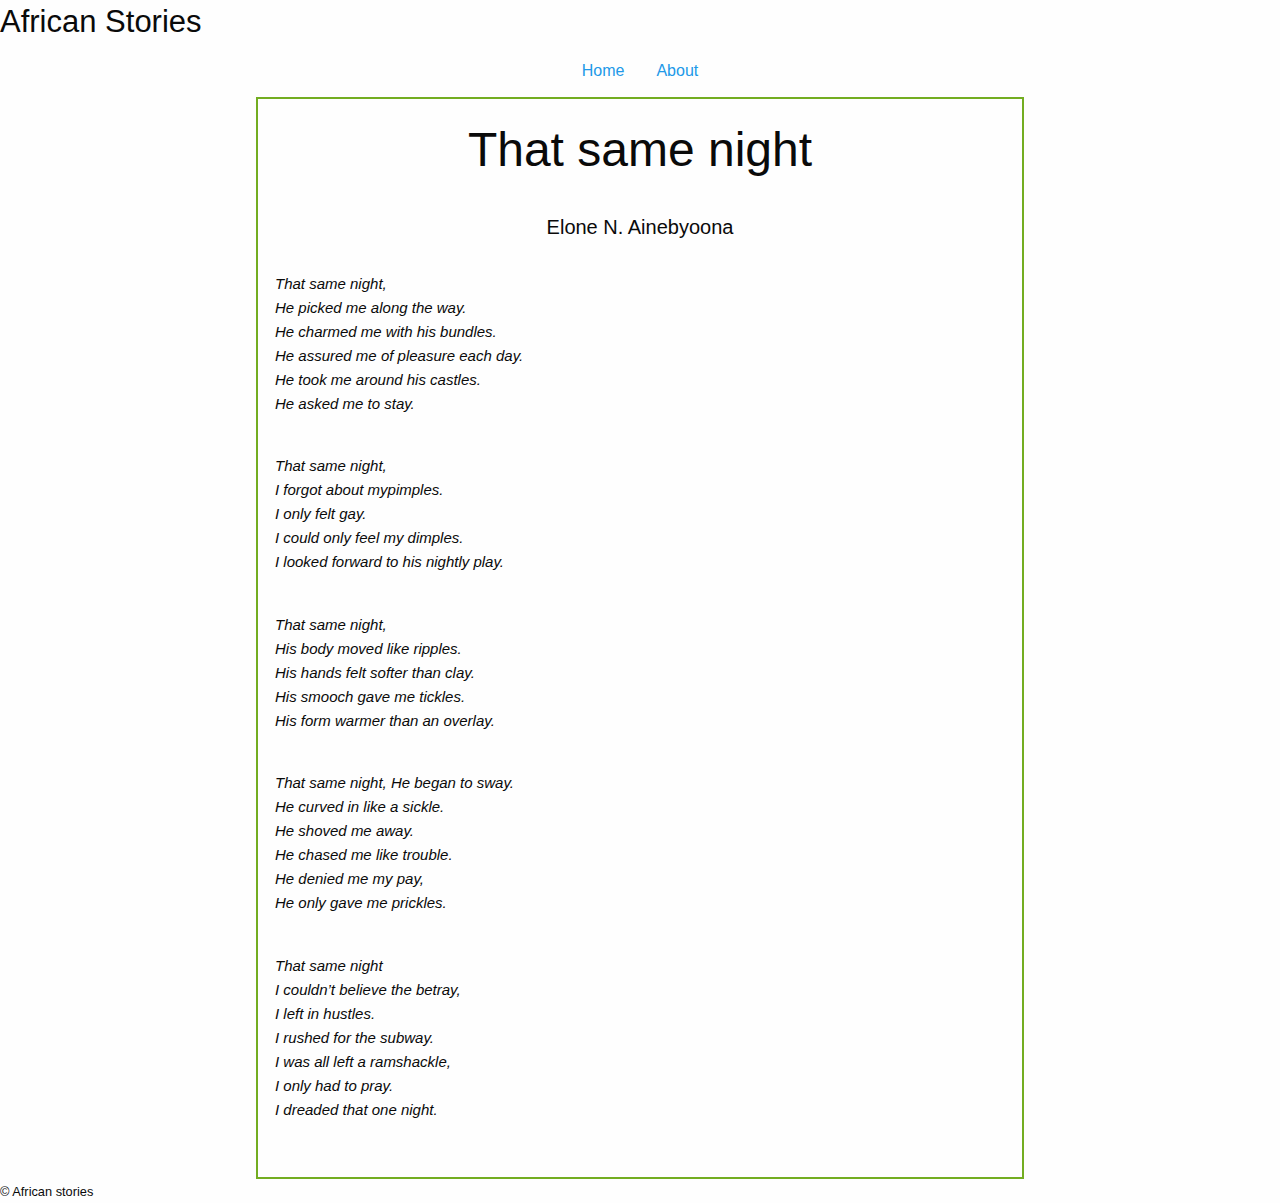
<file: Templates/story1.html>
<!DOCTYPE HTML>
<HTML lang=en>

<head>
    <link rel="stylesheet" type="text/css" href="https://fonts.googleapis.com/css?family=Tangerine|Inconsolata|Droid+Sans">
    <link rel="stylesheet" href="css/app.css">
    <link rel="stylesheet" href="css/foundation.css">




    <title>That same night</title>
    <style>
        #sameNight {
            font-size: 15px;
            margin: auto;
            width: 60%;
            border: 2px solid #73AD21;
            padding: 17px;
            font-style: italic;
        }

        .sameNight p {
            font-style: normal;
        }

    </style>
</head>

<body>
    <header>
        <h3>African Stories</h3></header>
    <div id="nav">
        <nav class="menu-centered">
            <ul class="menu">
                <li><a href="index.html">Home</a></li>
                <li><a href="about.html">About</a></li>

            </ul>
        </nav>

    </div>
    <article id="sameNight">
        <header>
            <h1 align="center">That same night</h1>
            <br/>
            <h5 align="center">Elone N. Ainebyoona</h5>
            <br/>
        </header>
        <section>
            <p>That same night,
                <br/> He picked me along the way.
                <br/> He charmed me with his bundles.
                <br> He assured me of pleasure each day.
                <br/> He took me around his castles.
                <br/> He asked me to stay.</p>
            <br/>

            <p>That same night,
                <br/> I forgot about mypimples.
                <br/> I only felt gay.
                <br/> I could only feel my dimples.
                <br/> I looked forward to his nightly play.</p>
            <br/>
            <p>That same night,
                <br/> His body moved like ripples.
                <br/> His hands felt softer than clay.
                <br/> His smooch gave me tickles.
                <br/> His form warmer than an overlay.</p>
            <br/>
            <p>That same night, He began to sway.
                <br/> He curved in like a sickle.
                <br/> He shoved me away.
                <br/> He chased me like trouble.
                <br/> He denied me my pay,
                <br/> He only gave me prickles.</p>
            <br/>
            <p>That same night
                <br/> I couldn’t believe the betray,
                <br/> I left in hustles.
                <br/> I rushed for the subway.
                <br/> I was all left a ramshackle,
                <br/> I only had to pray.
                <br/> I dreaded that one night.</p>
            <br/>

        </section>
    </article>
    <fotter>
        <small>&copy; African stories</small>
    </fotter>
</body>

</HTML>
</file>
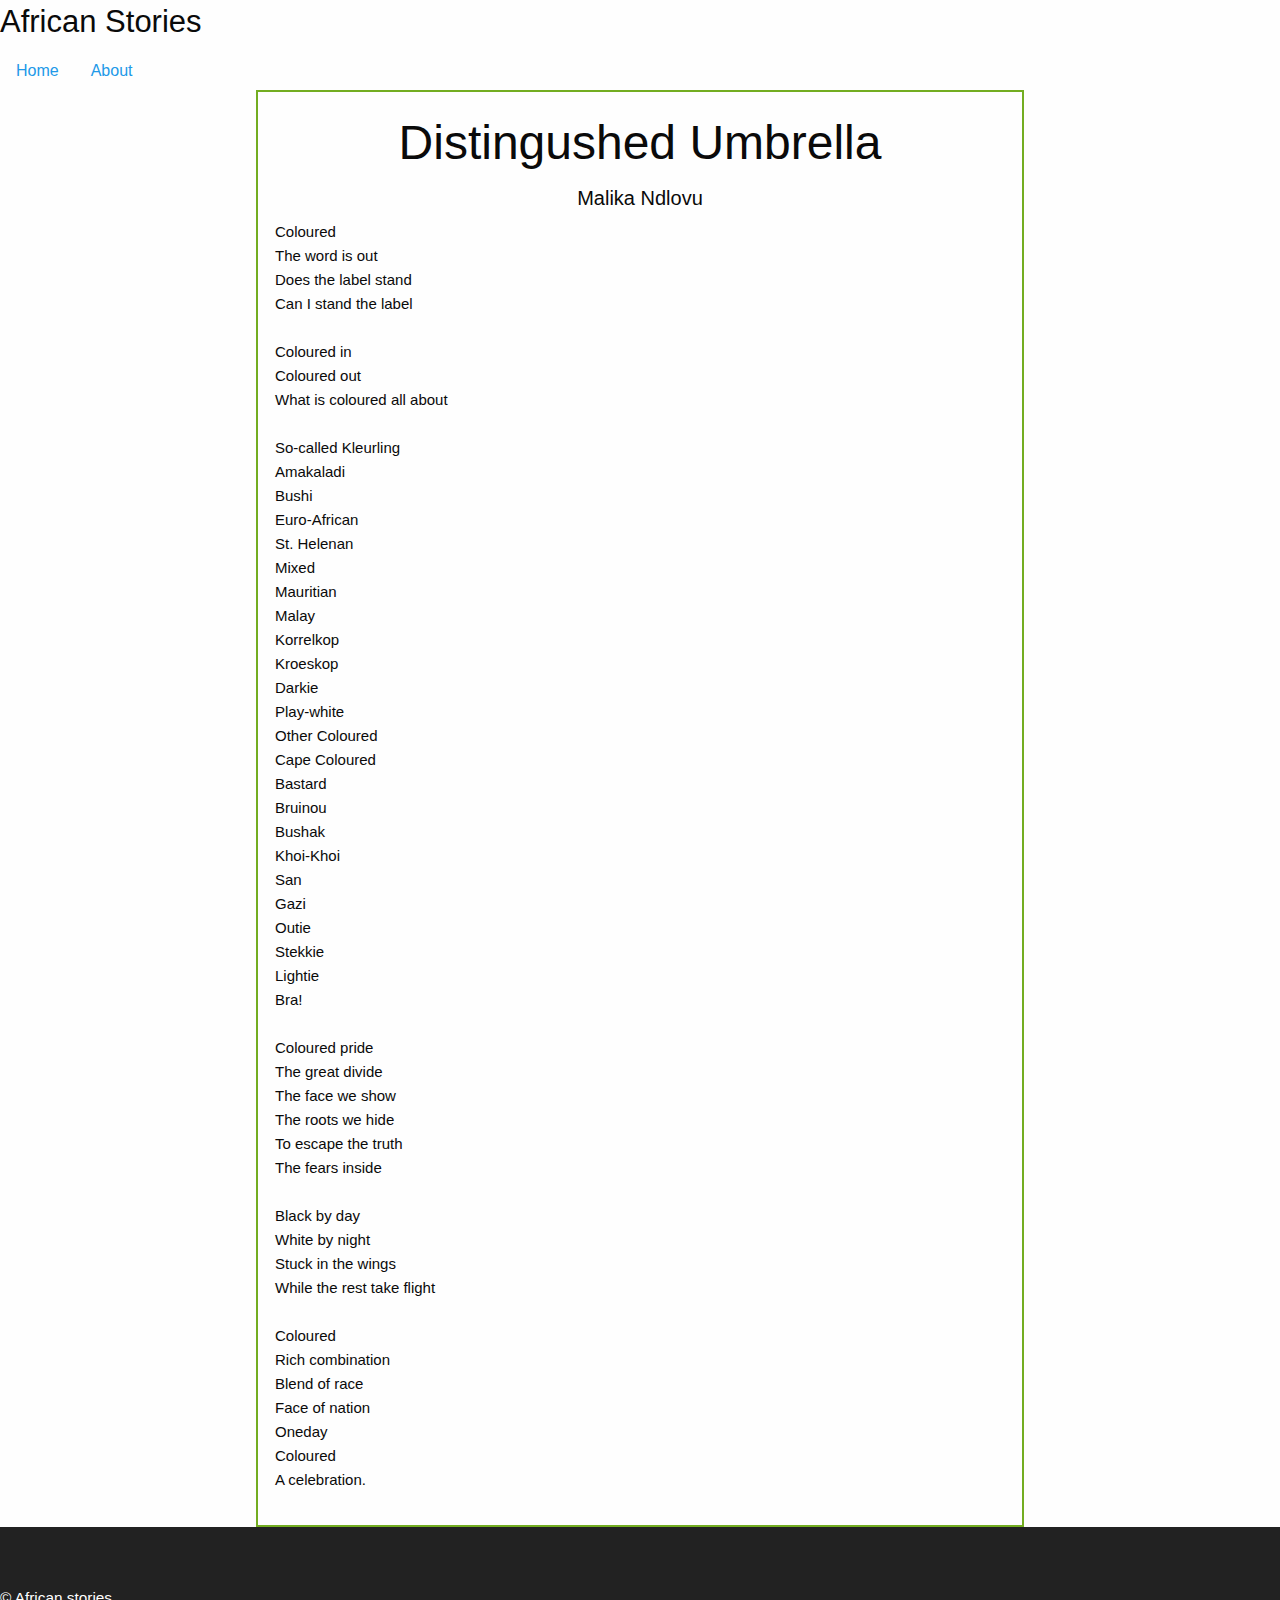
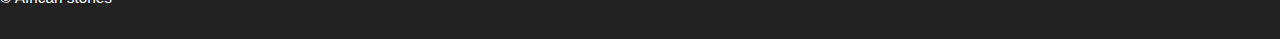
<file: Templates/story10.html>
<!DOCTYPE HTML>
<html lang=en>





<link rel="stylesheet" type="text/css" href="https://fonts.googleapis.com/css?family=Tangerine|Inconsolata|Droid+Sans">
<link rel="stylesheet" href="css/app.css">
<link rel="stylesheet" href="css/foundation.css">


<head>
    <title>short story 10</title>
    <style>
        #sameNight {
            font-size: 15px;
            margin: auto;
            width: 60%;
            border: 2px solid #73AD21;
            padding: 17px;
            font-style: italic;
        }

        #sameNight p {
            font-style: normal;
        }

    </style>
</head>

<body>
    <header>
        <h3>African Stories</h3></header>

    <ul class="menu">
        <li><a href="index.html">Home</a></li>
        <li><a href="about.html">About</a></li>

    </ul>

    <article id="sameNight">
        <header>
            <h1 align="center">Distingushed Umbrella</h1>
            <h5 align="center">Malika Ndlovu</h5>
        </header>


        <p>Coloured
            <br/> The word is out
            <br/> Does the label stand
            <br/> Can I stand the label
            <br/>
            <br/> Coloured in
            <br/> Coloured out
            <br/> What is coloured all about
            <br/>
            <br/> So-called Kleurling
            <br/> Amakaladi
            <br/> Bushi
            <br/> Euro-African
            <br/> St. Helenan
            <br/> Mixed
            <br/> Mauritian
            <br/> Malay
            <br/> Korrelkop
            <br/> Kroeskop
            <br/> Darkie
            <br/> Play-white
            <br/> Other Coloured
            <br/> Cape Coloured
            <br/> Bastard
            <br/> Bruinou
            <br/> Bushak
            <br/> Khoi-Khoi
            <br/> San
            <br/> Gazi
            <br/> Outie
            <br/> Stekkie
            <br/> Lightie
            <br/> Bra!
            <br/>
            <br/> Coloured pride
            <br/> The great divide
            <br/> The face we show
            <br/> The roots we hide
            <br/> To escape the truth
            <br/> The fears inside
            <br/>
            <br/> Black by day
            <br/> White by night
            <br/> Stuck in the wings
            <br/> While the rest take flight
            <br/>
            <br/> Coloured
            <br/> Rich combination
            <br/> Blend of race
            <br/> Face of nation
            <br/> Oneday
            <br/> Coloured
            <br/> A celebration.
            <br/>
    </article>
</body>
<footer><small>&copy; African stories</small>
</footer>

</html>
</file>
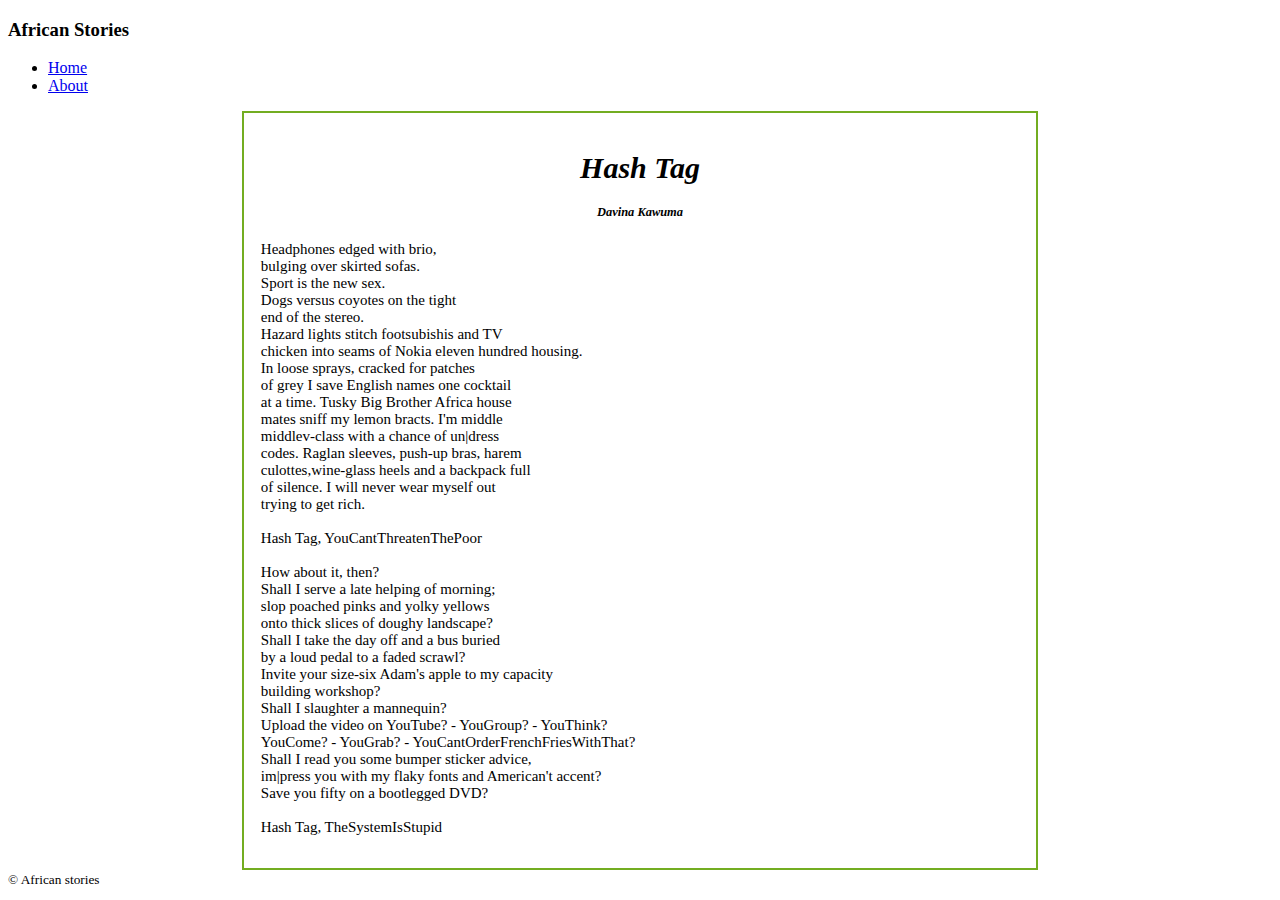
<file: Templates/story2.html>
<!DOCTYPE HTML>
<HTML lang=en>

<head>
    <title>Hash Tag</title>
    <style>
        #sameNight {
            font-size: 15px;
            margin: auto;
            width: 60%;
            border: 2px solid #73AD21;
            padding: 17px;
            font-style: italic;
        }

        #sameNight p {
            font-style: normal;
        }

    </style>
</head>

<body>
    <header>
        <h3>African Stories</h3></header>
    <div id="nav">
        <nav class="menu-centered">
            <ul class="menu">
                <li><a href="index.html">Home</a></li>
                <li><a href="about.html">About</a></li>

            </ul>
        </nav>

    </div>
    <article id="sameNight">
        <section>
            <header>
                <h1 align="center">Hash Tag</h1>
                <h5 align="center">Davina Kawuma</h5>
            </header>


            <p>Headphones edged with brio,
                <br/> bulging over skirted sofas.
                <br/> Sport is the new sex.
                <br/> Dogs versus coyotes on the tight
                <br/> end of the stereo.
                <br/> Hazard lights stitch footsubishis and TV
                <br/> chicken into seams of Nokia eleven hundred housing.
                <br/> In loose sprays, cracked for patches
                <br/> of grey I save English names one cocktail
                <br/> at a time. Tusky Big Brother Africa house
                <br/> mates sniff my lemon bracts. I'm middle
                <br/> middlev-class with a chance of un|dress
                <br/> codes. Raglan sleeves, push-up bras, harem
                <br/> culottes,wine-glass heels and a backpack full
                <br/> of silence. I will never wear myself out
                <br/> trying to get rich.
                <br/>
                <br/> Hash Tag, YouCantThreatenThePoor
                <br/>
                <br/> How about it, then?
                <br/> Shall I serve a late helping of morning;
                <br/> slop poached pinks and yolky yellows
                <br/> onto thick slices of doughy landscape?
                <br/> Shall I take the day off and a bus buried
                <br/> by a loud pedal to a faded scrawl?
                <br/> Invite your size-six Adam's apple to my capacity
                <br/> building workshop?
                <br/> Shall I slaughter a mannequin?
                <br/> Upload the video on YouTube? - YouGroup? - YouThink?
                <br/> YouCome? - YouGrab? - YouCantOrderFrenchFriesWithThat?
                <br/> Shall I read you some bumper sticker advice,
                <br/> im|press you with my flaky fonts and American't accent?
                <br/> Save you fifty on a bootlegged DVD?
                <br/>
                <br/> Hash Tag, TheSystemIsStupid</p>
        </section>
    </article>
    <fotter>
        <small>&copy; African stories</small>
    </fotter>
</body>

</HTML>
</file>
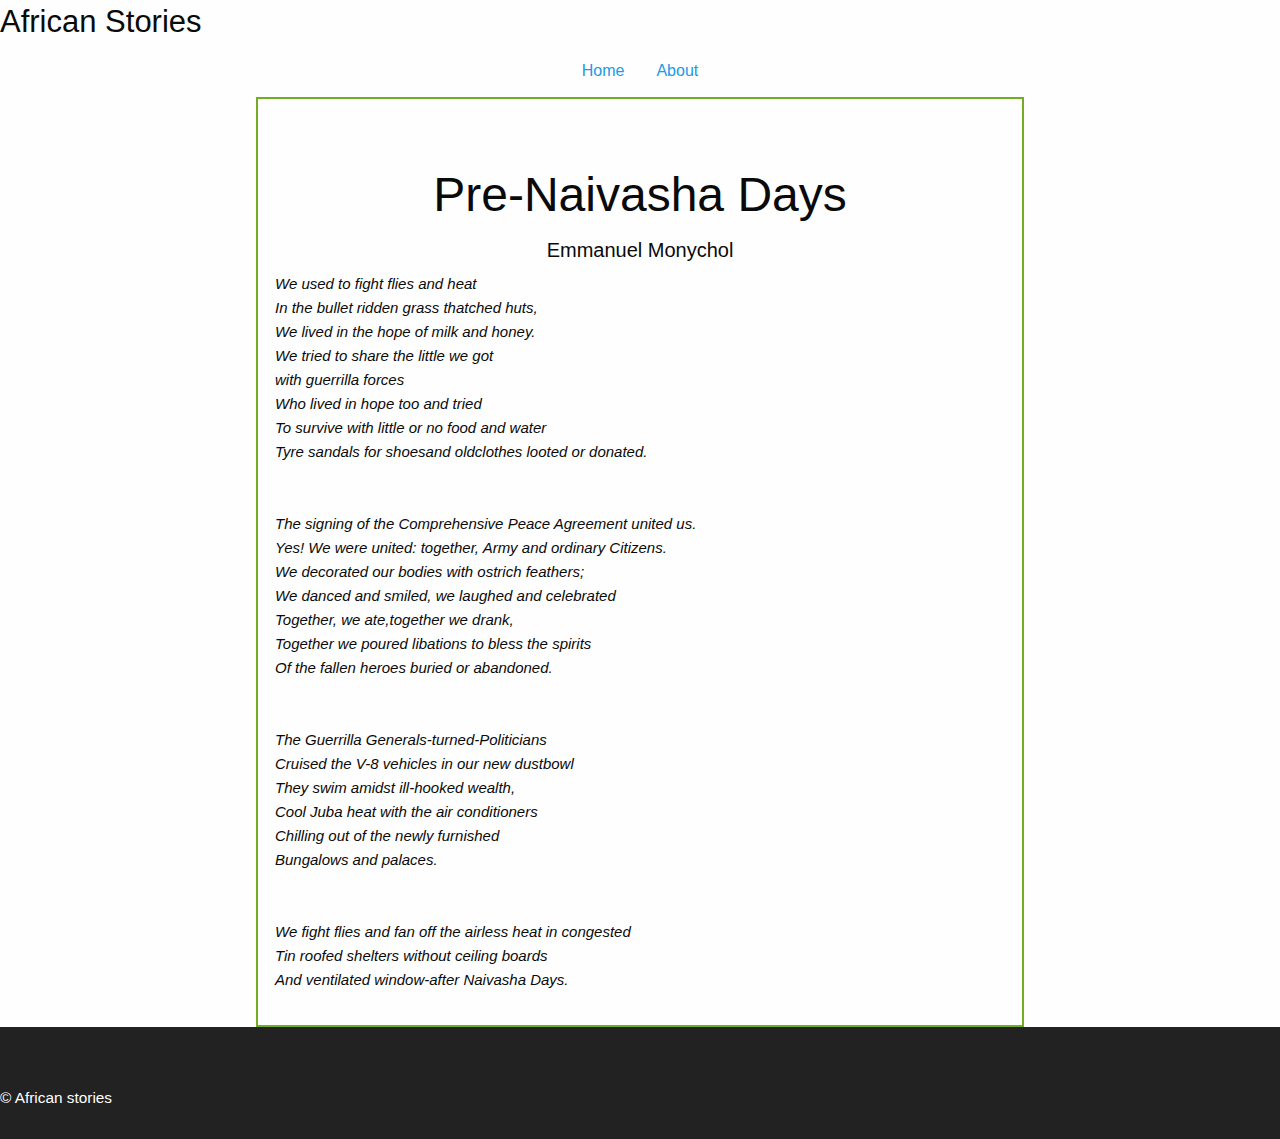
<file: Templates/story3.html>
<!DOCTYPE HTML>
<html lang=en>

<head>

    <link rel="stylesheet" type="text/css" href="https://fonts.googleapis.com/css?family=Tangerine|Inconsolata|Droid+Sans">
    <link rel="stylesheet" href="css/app.css">
    <link rel="stylesheet" href="css/foundation.css">

    <title>Pre-Naivasha Days</title>
    <style>
        #sameNight {
            font-size: 15px;
            margin: auto;
            width: 60%;
            border: 2px solid #73AD21;
            padding: 17px;
            font-style: italic;
        }

        .sameNight p {
            font-style: normal;
        }

    </style>
</head>

<body>
    <header>
        <h3>African Stories</h3></header>
    <div id="nav">
        <nav class="menu-centered">
            <ul class="menu">
                <li><a href="index.html">Home</a></li>
                <li><a href="about.html">About</a></li>

            </ul>
        </nav>

    </div>
    <article id="sameNight">
        <section>
            <br/>
            <br/>
            <header>
                <h1 align="center">Pre-Naivasha Days</h1>
                <h5 align="center">Emmanuel Monychol</h5>
            </header>


            <p>We used to fight flies and heat
                <br/> In the bullet ridden grass thatched huts,
                <br/> We lived in the hope of milk and honey.
                <br/> We tried to share the little we got
                <br/> with guerrilla forces
                <br/> Who lived in hope too and tried
                <br/> To survive with little or no food and water
                <br/> Tyre sandals for shoesand oldclothes looted or donated.
                <br/>
                <br/>
                <br/> The signing of the Comprehensive Peace Agreement united us.
                <br/> Yes! We were united: together, Army and ordinary Citizens.
                <br/> We decorated our bodies with ostrich feathers;
                <br/> We danced and smiled, we laughed and celebrated
                <br/> Together, we ate,together we drank,
                <br/> Together we poured libations to bless the spirits
                <br/> Of the fallen heroes buried or abandoned.
                <br/>
                <br/>
                <br/> The Guerrilla Generals-turned-Politicians
                <br/> Cruised the V-8 vehicles in our new dustbowl
                <br/> They swim amidst ill-hooked wealth,
                <br/> Cool Juba heat with the air conditioners
                <br/> Chilling out of the newly furnished
                <br/> Bungalows and palaces.
                <br/>
                <br/>
                <br/> We fight flies and fan off the airless heat in congested
                <br/> Tin roofed shelters without ceiling boards
                <br/> And ventilated window-after Naivasha Days.</p>
        </section>

    </article>
</body>
<footer>
    <small>&copy; African stories</small>
</footer>

</html>
</file>
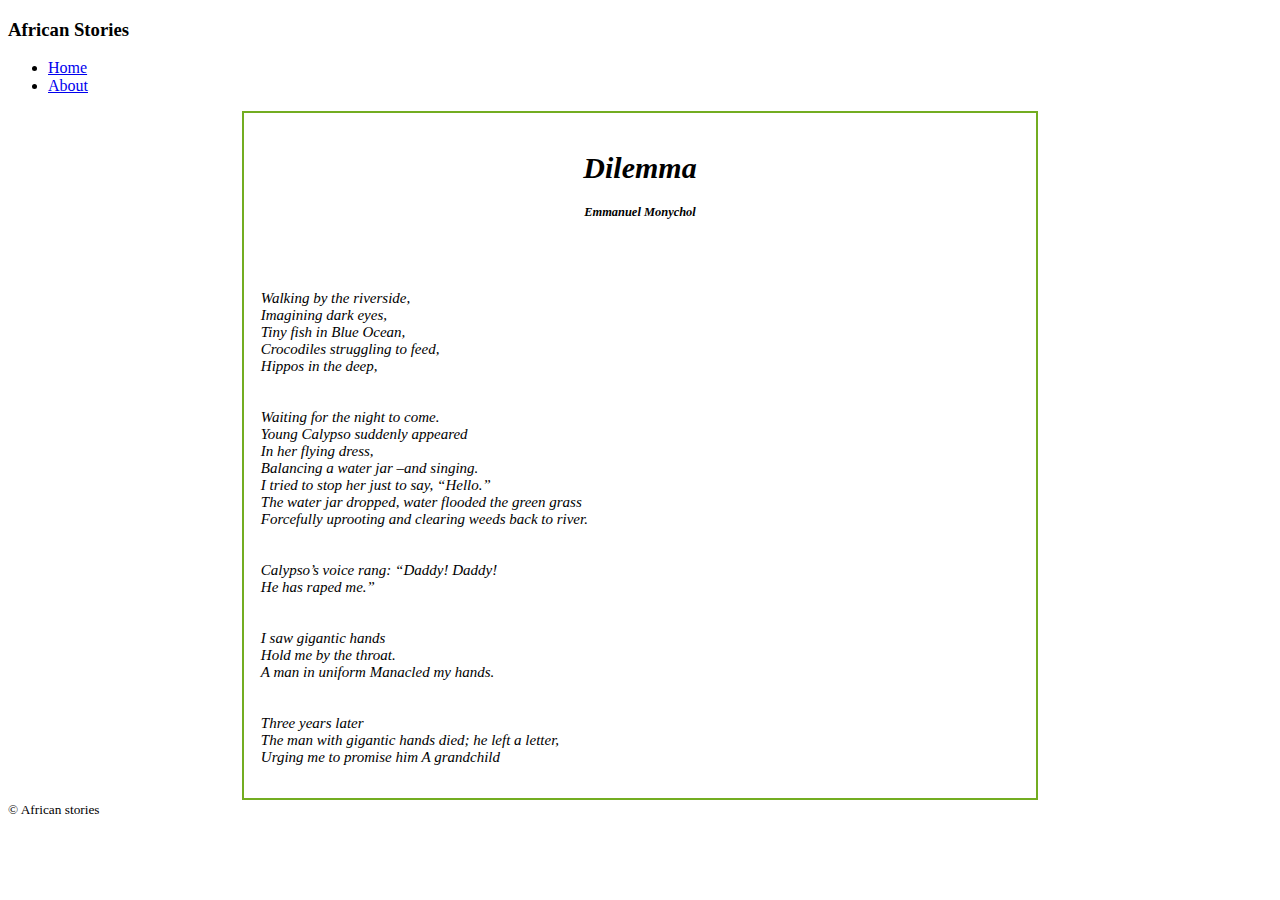
<file: Templates/story4.html>
<!DOCTYPE HTML>
<html lang=en>
    <head>
    <title>Dilemma</title>
         <style>
       #sameNight
       {
         font-size: 15px;
         margin: auto;
         width: 60%;
         border: 2px solid #73AD21;
         padding: 17px;
         font-style: italic;
       }
       .sameNight p{
         font-style: normal;
       }
       </style>
    </head>
    <body>
        <header><h3>African Stories</h3></header>
          <div id="nav">
                <nav class="menu-centered">
                    <ul class="menu">
                        <li><a href="index.html">Home</a></li>
                        <li><a href="about.html">About</a></li>

                    </ul>
                </nav>

            </div>
        <article id="sameNight">
            <header>
            <h1 align="center">Dilemma</h1>
                <h5 align="center">Emmanuel Monychol</h5>
            </header>
             <section><br/><br/>
<p>Walking by the riverside,<br/>
Imagining dark eyes,<br/>
Tiny fish in Blue Ocean,<br/>
Crocodiles struggling to feed,<br/>
Hippos in the deep,<br/><br/><br/>
Waiting for the night to come.<br/>
Young Calypso suddenly appeared<br/>
In her flying dress,<br/>
Balancing a water jar –and singing.<br/>
I tried to stop her just to say, “Hello.”<br/>
The water jar dropped, water flooded the green grass<br/>
Forcefully uprooting and clearing weeds back to river.<br/><br/><br/>
Calypso’s voice rang: “Daddy! Daddy!<br/>
He has raped me.”<br/><br/><br/>
I saw gigantic hands<br/>
Hold me by the throat.<br/>
A man in uniform
Manacled my hands.<br/><br/><br/>
Three years later<br/>
The man with gigantic
hands died; he left a letter,<br/>
Urging me to promise him
A grandchild</p>
</section>
        </article>
    </body>
    <footer>
        <small>&copy; African stories</small>
    </footer>
</html>
</file>
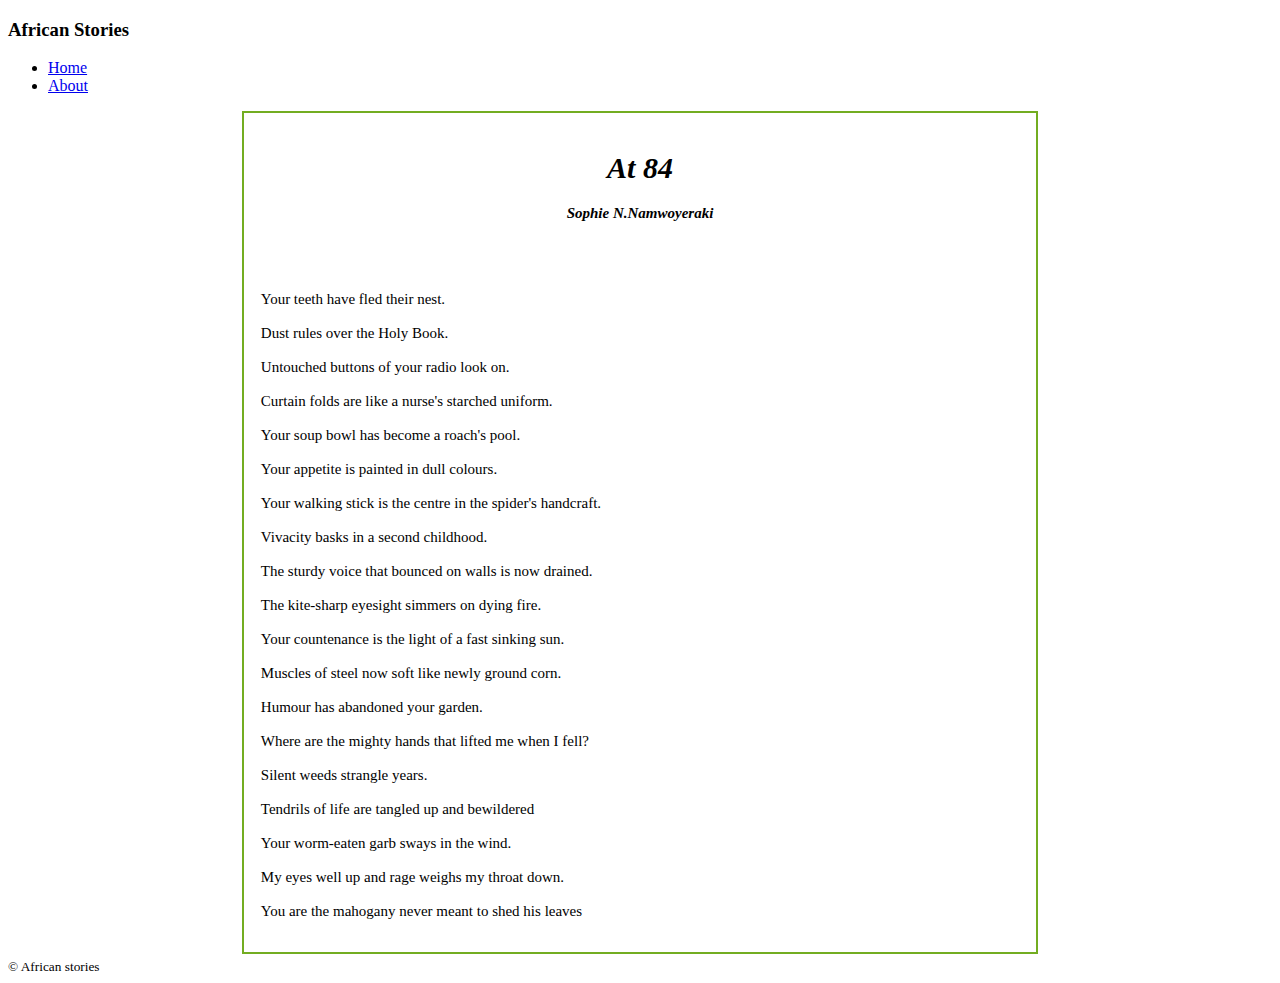
<file: Templates/story5.html>
<!DOCTYPE HTML>
<html lang=en>

<head>
    <title>At 84</title>
    <style>
        #sameNight {
            font-size: 15px;
            margin: auto;
            width: 60%;
            border: 2px solid #73AD21;
            padding: 17px;
            font-style: italic;
            margin-bottom: .2em;
        }

        #sameNight p {
            font-style: normal;
        }

    </style>
</head>

<body>
    <header>
        <h3>African Stories</h3></header>
    <div id="nav">
        <nav class="menu-centered">
            <ul class="menu">
                <li><a href="index.html">Home</a></li>
                <li><a href="about.html">About</a></li>

            </ul>
        </nav>

    </div>
    <article id="sameNight">
        <header>
            <h1 align="center">At 84</h1>
            <h4 align="center">Sophie N.Namwoyeraki</h4>
        </header>
        <section>
            <br/>
            <br/>
            <p>Your teeth have fled their nest.
                <br/>
                <br/> Dust rules over the Holy Book.
                <br/>
                <br/> Untouched buttons of your radio look on.
                <br/>
                <br/> Curtain folds are like a nurse's starched uniform.
                <br/>
                <br/> Your soup bowl has become a roach's pool.
                <br/>
                <br/> Your appetite is painted in dull colours.
                <br/>
                <br/> Your walking stick is the centre in the spider's handcraft.
                <br/>
                <br/> Vivacity basks in a second childhood.
                <br/>
                <br/> The sturdy voice that bounced on walls is now drained.
                <br/>
                <br/> The kite-sharp eyesight simmers on dying fire.
                <br/>
                <br/> Your countenance is the light of a fast sinking sun.
                <br/>
                <br/> Muscles of steel now soft like newly ground corn.
                <br/>
                <br/> Humour has abandoned your garden.
                <br/>
                <br/> Where are the mighty hands that lifted me when I fell?
                <br/>
                <br/> Silent weeds strangle years.
                <br/>
                <br/> Tendrils of life are tangled up and bewildered
                <br/>
                <br/> Your worm-eaten garb sways in the wind.
                <br/>
                <br/> My eyes well up and rage weighs my throat down.
                <br/>
                <br/> You are the mahogany never meant to shed his leaves</p>
        </section>
    </article>
</body>
<footer><small>&copy; African stories </small></footer>

</html>
</file>
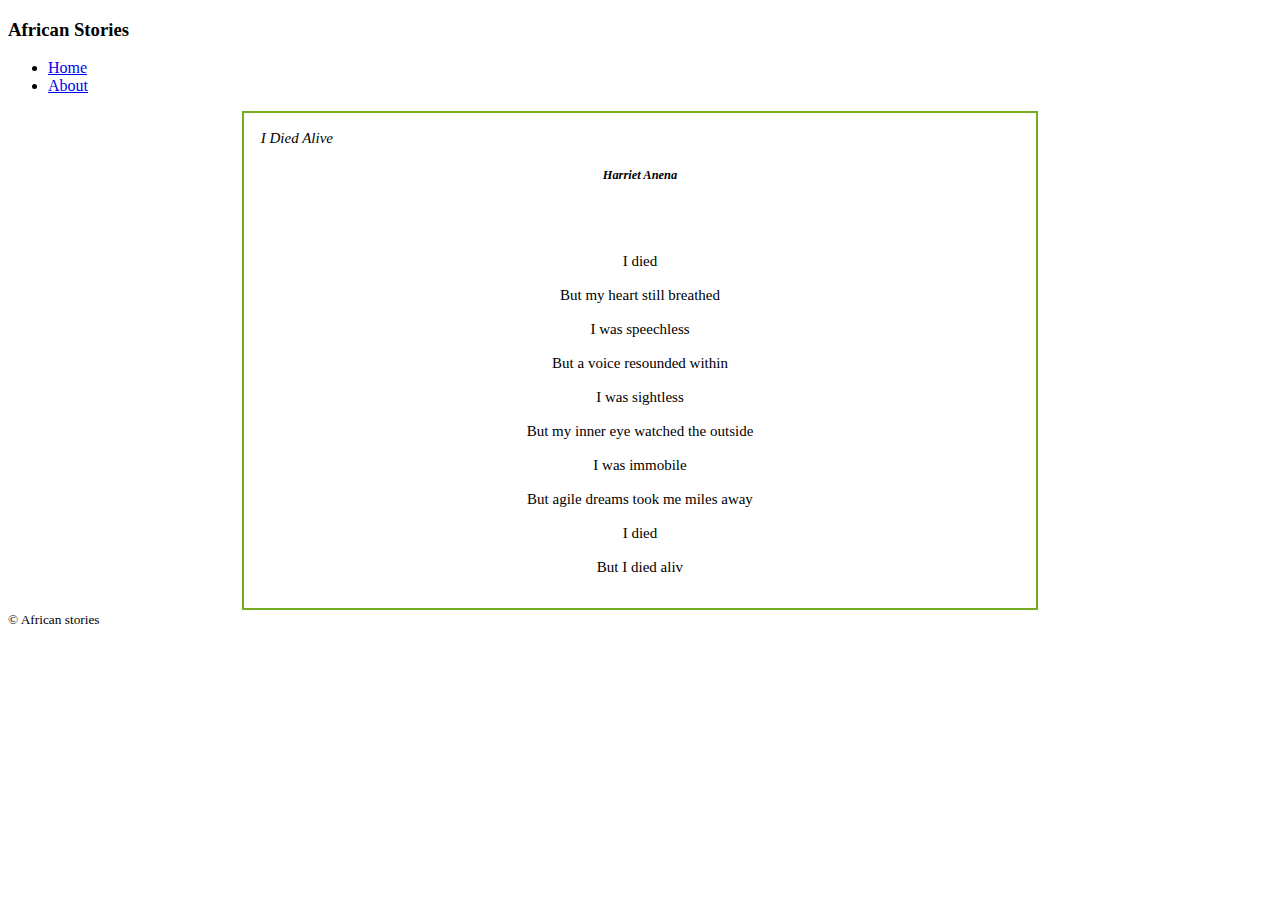
<file: Templates/story6.html>
<!DOCTYPE HTML>
<html lang=en>

<head>
    <title>I died Alive</title>
    <style>
        #sameNight {
            font-size: 15px;
            margin: auto;
            width: 60%;
            border: 2px solid #73AD21;
            padding: 17px;
            font-style: italic;
        }

        #sameNight p {
            font-style: normal;
        }

    </style>
</head>

<body>
    <header>
        <h3>African Stories</h3></header>
    <div id="nav">
        <nav class="menu-centered">
            <ul class="menu">
                <li><a href="index.html">Home</a></li>
                <li><a href="about.html">About</a></li>

            </ul>
        </nav>

    </div>
    <article id="sameNight">
        <header>
            <hi align="center">I Died Alive</hi>
            <h5 align="center">Harriet Anena</h5>
        </header>
        <section>
            <br/>
            <br/>
            <p align="center">I died
                <br/>
                <br/> But my heart still breathed
                <br/>
                <br/> I was speechless
                <br/>
                <br/> But a voice resounded within
                <br/>
                <br/> I was sightless
                <br/>
                <br/> But my inner eye watched the outside
                <br/>
                <br/> I was immobile
                <br/>
                <br/> But agile dreams took me miles away
                <br/>
                <br/> I died
                <br/>
                <br/> But I died aliv</p>
        </section>
    </article>
</body>
<footer><small>&copy; African stories</small>
</footer>

</html>
</file>
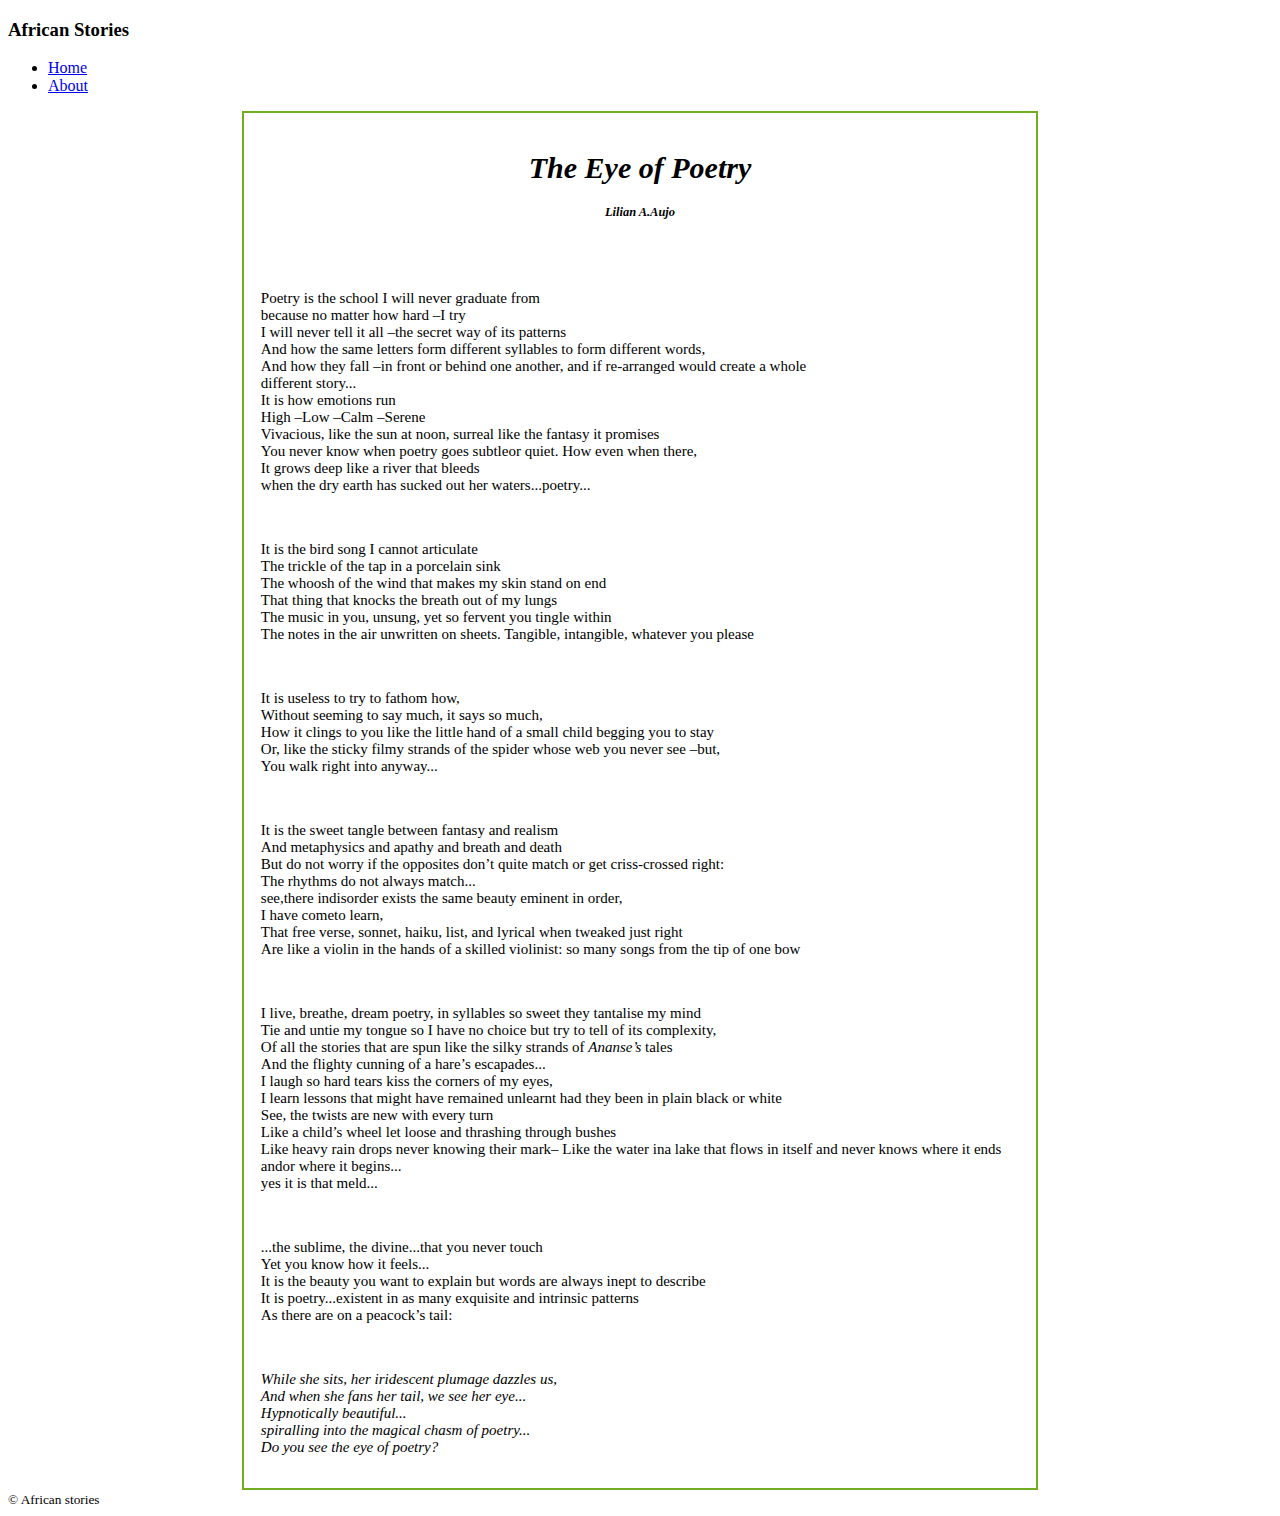
<file: Templates/story7.html>
<!DOCTYPE HTML>
<html lang=en>

<head>
    <title>The Eye of Poetry</title>
    <style>
        #sameNight {
            font-size: 15px;
            margin: auto;
            width: 60%;
            border: 2px solid #73AD21;
            padding: 17px;
            font-style: italic;
        }

        #sameNight p {
            font-style: normal;
        }

    </style>
</head>

<body>
    <header>
        <h3>African Stories</h3></header>
    <div id="nav">
        <nav class="menu-centered">
            <ul class="menu">
                <li><a href="index.html">Home</a></li>
                <li><a href="about.html">About</a></li>

            </ul>
        </nav>

    </div>
    <article id="sameNight">
        <header>
            <h1 align="center">The Eye of Poetry</h1>
            <h5 align="center">Lilian A.Aujo</h5>
        </header>
        <section>
            <br/>
            <br/>
            <p>Poetry is the school I will never graduate from
                <br/> because no matter how hard –I try
                <br/> I will never tell it all –the secret way of its patterns
                <br/> And how the same letters form different syllables to form different words,
                <br/> And how they fall –in front or behind one another, and if re-arranged would create a whole
                <br/> different story...
                <br/> It is how emotions run
                <br/> High –Low –Calm –Serene
                <br/> Vivacious, like the sun at noon, surreal like the fantasy it promises
                <br/> You never know when poetry goes subtleor quiet. How even when there,
                <br/> It grows deep like a river that bleeds
                <br/> when the dry earth has sucked out her waters...poetry...</p>
            <br/>
            <p>It is the bird song I cannot articulate
                <br/> The trickle of the tap in a porcelain sink
                <br/> The whoosh of the wind that makes my skin stand on end
                <br/> That thing that knocks the breath out of my lungs
                <br/> The music in you, unsung, yet so fervent you tingle within
                <br/> The notes in the air unwritten on sheets. Tangible, intangible, whatever you please</p>
            <br/>
            <p>It is useless to try to fathom how,
                <br/> Without seeming to say much, it says so much,
                <br/> How it clings to you like the little hand of a small child begging you to stay
                <br/> Or, like the sticky filmy strands of the spider whose web you never see –but,
                <br/> You walk right into anyway...</p>
            <br/>
            <p>It is the sweet tangle between fantasy and realism
                <br/> And metaphysics and apathy and breath and death
                <br/> But do not worry if the opposites don’t quite match or get criss-crossed right:
                <br/> The rhythms do not always match...
                <br/> see,there indisorder exists the same beauty eminent in order,
                <br/> I have cometo learn,
                <br/> That free verse, sonnet, haiku, list, and lyrical when tweaked just right
                <br/> Are like a violin in the hands of a skilled violinist: so many songs from the tip of one bow</p>
            <br/>
            <p>I live, breathe, dream poetry, in syllables so sweet they tantalise my mind
                <br/> Tie and untie my tongue so I have no choice but try to tell of its complexity,
                <br/> Of all the stories that are spun like the silky strands of <i>Ananse’s</i> tales
                <br/> And the flighty cunning of a hare’s escapades...
                <br/> I laugh so hard tears kiss the corners of my eyes,
                <br/> I learn lessons that might have remained unlearnt had they been in plain black or white
                <br/> See, the twists are new with every turn
                <br/> Like a child’s wheel let loose and thrashing through bushes
                <br/> Like heavy rain drops never knowing their mark– Like the water ina lake that flows in itself and never knows where it ends andor where it begins...
                <br/> yes it is that meld...</p>
            <br/>
            <p>...the sublime, the divine...that you never touch
                <br/> Yet you know how it feels...
                <br/> It is the beauty you want to explain but words are always inept to describe
                <br/> It is poetry...existent in as many exquisite and intrinsic patterns
                <br/> As there are on a peacock’s tail:</p>
            <br/>
            <p><i>While she sits, her iridescent plumage dazzles us,<br/>
And when she fans her tail, we see her eye...<br/>
Hypnotically beautiful...<br/>
spiralling into the magical chasm of poetry...<br/>
Do you see the eye of poetry?</i></p>
        </section>
    </article>
</body>
<footer><small>&copy; African stories</small>
</footer>

</html>
</file>
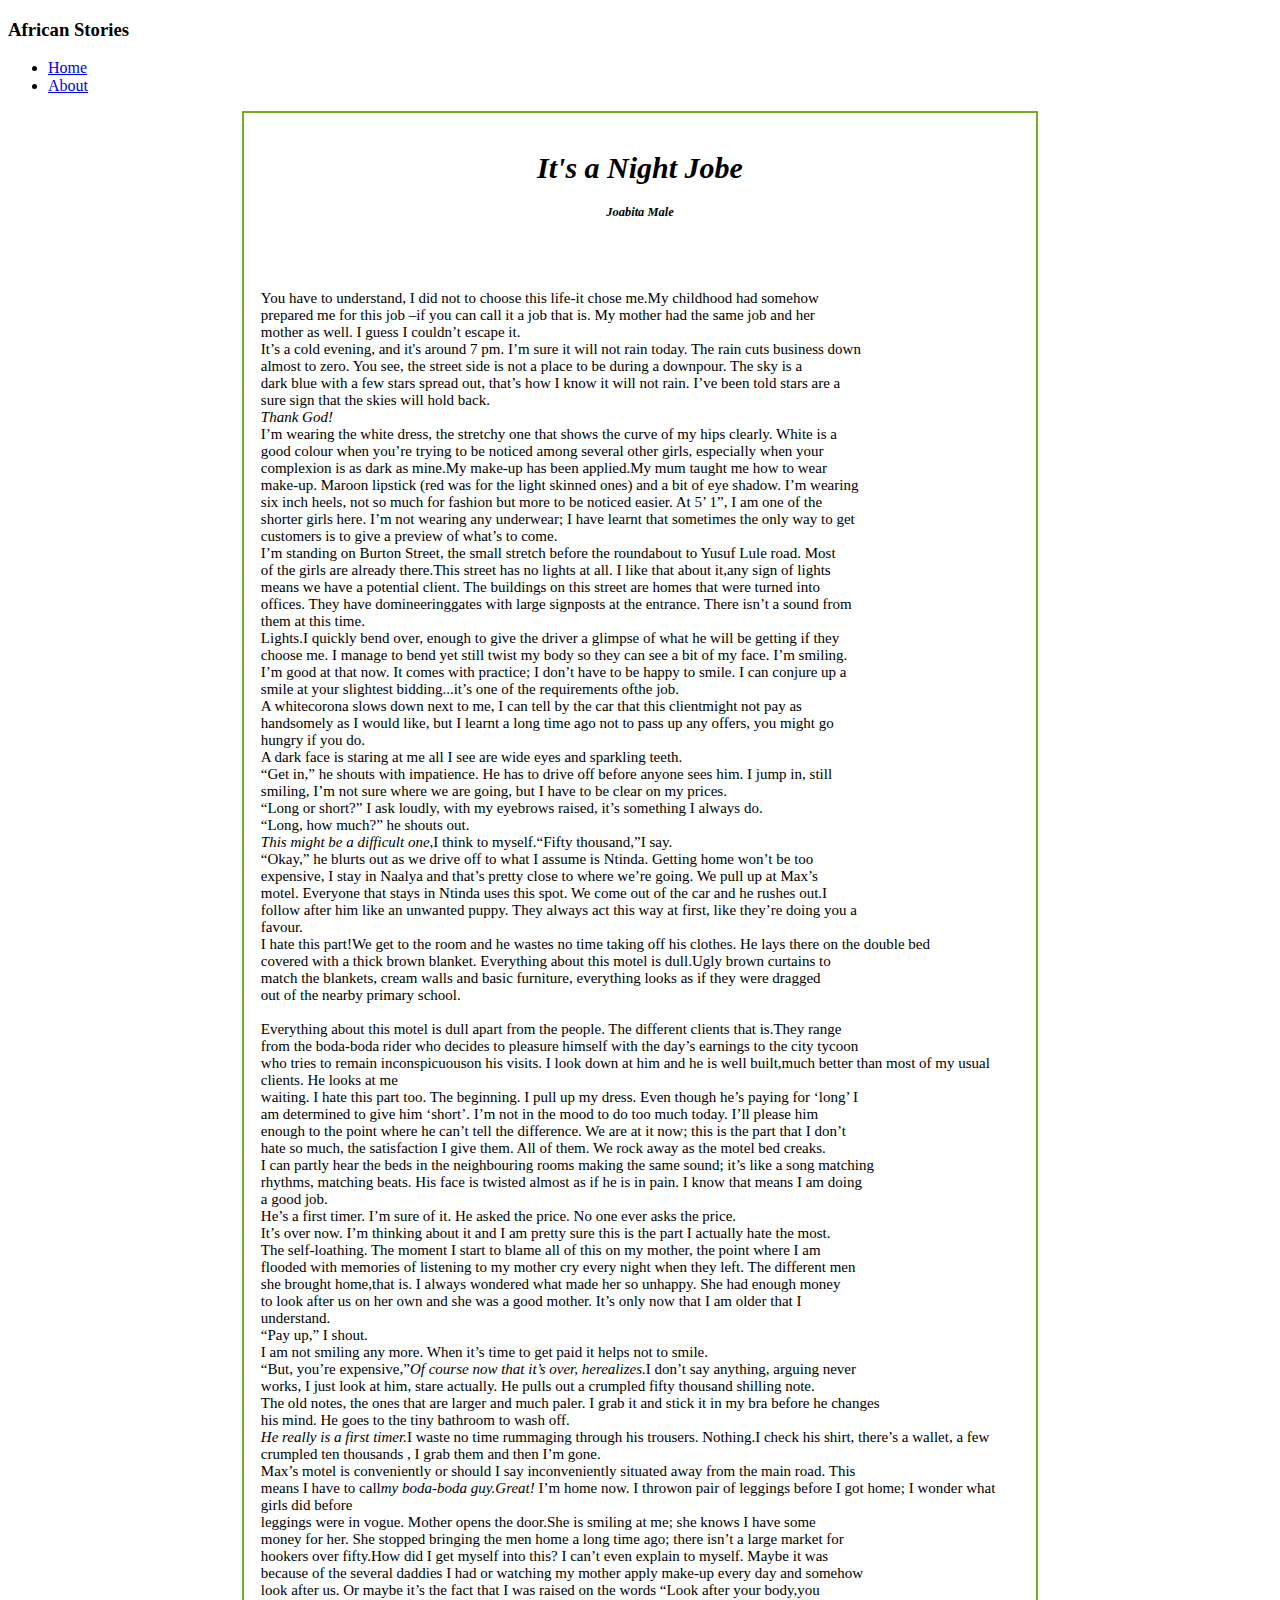
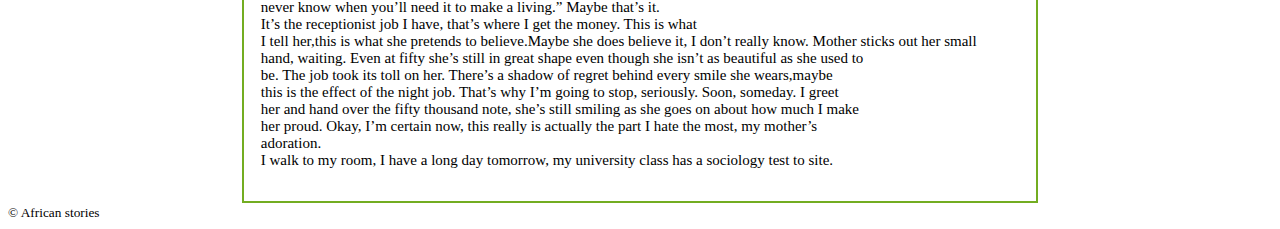
<file: Templates/story8.html>
<!DOCTYPE HTML>
<html lang=en>

<head>
    <title>It's a Night Jobe</title>
    <style>
        #sameNight {
            font-size: 15px;
            margin: auto;
            width: 60%;
            border: 2px solid #73AD21;
            padding: 17px;
            font-style: italic;
        }

        #sameNight p {
            font-style: normal;
        }

    </style>
</head>

<body>
    <header>
        <h3>African Stories</h3></header>
    <div id="nav">
        <nav class="menu-centered">
            <ul class="menu">
                <li><a href="index.html">Home</a></li>
                <li><a href="about.html">About</a></li>

            </ul>
        </nav>

    </div>
    <article id="sameNight">
        <header>
            <h1 align="center">It's a Night Jobe</h1>
            <h5 align="center">Joabita Male</h5></header>
        <section>
            <br/>
            <br/>
            <p>You have to understand, I did not to choose this life-it chose me.My childhood had somehow
                <br/> prepared me for this job –if you can call it a job that is. My mother had the same job and her
                <br/> mother as well. I guess I couldn’t escape it.
                <br/> It’s a cold evening, and it's around 7 pm. I’m sure it will not rain today. The rain cuts business down
                <br/> almost to zero. You see, the street side is not a place to be during a downpour. The sky is a
                <br/> dark blue with a few stars spread out, that’s how I know it will not rain. I’ve been told stars are a
                <br/> sure sign that the skies will hold back.
                <br/>
                <i>Thank God!</i>
                <br/> I’m wearing the white dress, the stretchy one that shows the curve of my hips clearly. White is a
                <br/> good colour when you’re trying to be noticed among several other girls, especially when your
                <br/> complexion is as dark as mine.My make-up has been applied.My mum taught me how to wear
                <br/> make-up. Maroon lipstick (red was for the light skinned ones) and a bit of eye shadow. I’m wearing
                <br/> six inch heels, not so much for fashion but more to be noticed easier. At 5’ 1”, I am one of the
                <br/> shorter girls here. I’m not wearing any underwear; I have learnt that sometimes the only way to get
                <br/> customers is to give a preview of what’s to come.
                <br/> I’m standing on Burton Street, the small stretch before the roundabout to Yusuf Lule road. Most
                <br/> of the girls are already there.This street has no lights at all. I like that about it,any sign of lights
                <br/> means we have a potential client. The buildings on this street are homes that were turned into
                <br/> offices. They have domineeringgates with large signposts at the entrance. There isn’t a sound from
                <br/> them at this time.
                <br/> Lights.I quickly bend over, enough to give the driver a glimpse of what he will be getting if they
                <br/> choose me. I manage to bend yet still twist my body so they can see a bit of my face. I’m smiling.
                <br/> I’m good at that now. It comes with practice; I don’t have to be happy to smile. I can conjure up a
                <br/> smile at your slightest bidding...it’s one of the requirements ofthe job.
                <br/> A whitecorona slows down next to me, I can tell by the car that this clientmight not pay as
                <br/> handsomely as I would like, but I learnt a long time ago not to pass up any offers, you might go
                <br/> hungry if you do.
                <br/> A dark face is staring at me all I see are wide eyes and sparkling teeth.
                <br/> “Get in,” he shouts with impatience. He has to drive off before anyone sees him. I jump in, still
                <br/> smiling, I’m not sure where we are going, but I have to be clear on my prices.
                <br/> “Long or short?” I ask loudly, with my eyebrows raised, it’s something I always do.
                <br/> “Long, how much?” he shouts out.
                <br/>
                <i>This might be a difficult one</i>,I think to myself.“Fifty thousand,”I say.
                <br/> “Okay,” he blurts out as we drive off to what I assume is Ntinda. Getting home won’t be too
                <br/> expensive, I stay in Naalya and that’s pretty close to where we’re going. We pull up at Max’s
                <br/> motel. Everyone that stays in Ntinda uses this spot. We come out of the car and he rushes out.I
                <br/> follow after him like an unwanted puppy. They always act this way at first, like they’re doing you a
                <br/> favour.
                <br/> I hate this part!We get to the room and he wastes no time taking off his clothes. He lays there on the double bed
                <br/> covered with a thick brown blanket. Everything about this motel is dull.Ugly brown curtains to
                <br/> match the blankets, cream walls and basic furniture, everything looks as if they were dragged
                <br/> out of the nearby primary school.
                <br/>
                <br/> Everything about this motel is dull apart from the people. The different clients that is.They range
                <br/> from the boda-boda rider who decides to pleasure himself with the day’s earnings to the city tycoon
                <br/> who tries to remain inconspicuouson his visits. I look down at him and he is well built,much better than most of my usual clients. He looks at me
                <br/> waiting. I hate this part too. The beginning. I pull up my dress. Even though he’s paying for ‘long’ I
                <br/> am determined to give him ‘short’. I’m not in the mood to do too much today. I’ll please him
                <br/> enough to the point where he can’t tell the difference. We are at it now; this is the part that I don’t
                <br/> hate so much, the satisfaction I give them. All of them. We rock away as the motel bed creaks.
                <br/> I can partly hear the beds in the neighbouring rooms making the same sound; it’s like a song matching
                <br/> rhythms, matching beats. His face is twisted almost as if he is in pain. I know that means I am doing
                <br/> a good job.
                <br/> He’s a first timer. I’m sure of it. He asked the price. No one ever asks the price.
                <br/> It’s over now. I’m thinking about it and I am pretty sure this is the part I actually hate the most.
                <br/> The self-loathing. The moment I start to blame all of this on my mother, the point where I am
                <br/> flooded with memories of listening to my mother cry every night when they left. The different men
                <br/> she brought home,that is. I always wondered what made her so unhappy. She had enough money
                <br/> to look after us on her own and she was a good mother. It’s only now that I am older that I
                <br/> understand.
                <br/> “Pay up,” I shout.
                <br/> I am not smiling any more. When it’s time to get paid it helps not to smile.
                <br/>“But, you’re expensive,”<i>Of course now that it’s over, herealizes.</i>I don’t say anything, arguing never
                <br/> works, I just look at him, stare actually. He pulls out a crumpled fifty thousand shilling note.
                <br/> The old notes, the ones that are larger and much paler. I grab it and stick it in my bra before he changes
                <br/>his mind. He goes to the tiny bathroom to wash off.
                <br/>
                <i>He really is a first timer.</i>I waste no time rummaging through his trousers. Nothing.I check his shirt, there’s a wallet, a few
                <br/> crumpled ten thousands , I grab them and then I’m gone.
                <br> Max’s motel is conveniently or should I say inconveniently situated away from the main road. This
                <br/> means I have to call<i>my boda-boda guy.Great!</i> I’m home now. I throwon pair of leggings before I got home; I wonder what girls did before
                <br/> leggings were in vogue. Mother opens the door.She is smiling at me; she knows I have some
                <br/> money for her. She stopped bringing the men home a long time ago; there isn’t a large market for
                <br/> hookers over fifty.How did I get myself into this? I can’t even explain to myself. Maybe it was
                <br/> because of the several daddies I had or watching my mother apply make-up every day and somehow
                <br/> look after us. Or maybe it’s the fact that I was raised on the words “Look after your body,you
                <br/> never know when you’ll need it to make a living.” Maybe that’s it.
                <br/> It’s the receptionist job I have, that’s where I get the money. This is what
                <br/>I tell her,this is what she pretends to believe.Maybe she does believe it, I don’t really know. Mother sticks out her small
                <br/> hand, waiting. Even at fifty she’s still in great shape even though she isn’t as beautiful as she used to
                <br/> be. The job took its toll on her. There’s a shadow of regret behind every smile she wears,maybe
                <br/> this is the effect of the night job. That’s why I’m going to stop, seriously. Soon, someday. I greet
                <br/> her and hand over the fifty thousand note, she’s still smiling as she goes on about how much I make
                <br/> her proud. Okay, I’m certain now, this really is actually the part I hate the most, my mother’s
                <br/> adoration.
                <br/> I walk to my room, I have a long day tomorrow, my university class has a sociology test to site.</p>
        </section>
    </article>
</body>
<footer><small>&copy; African stories</small></footer>

</html>
</file>
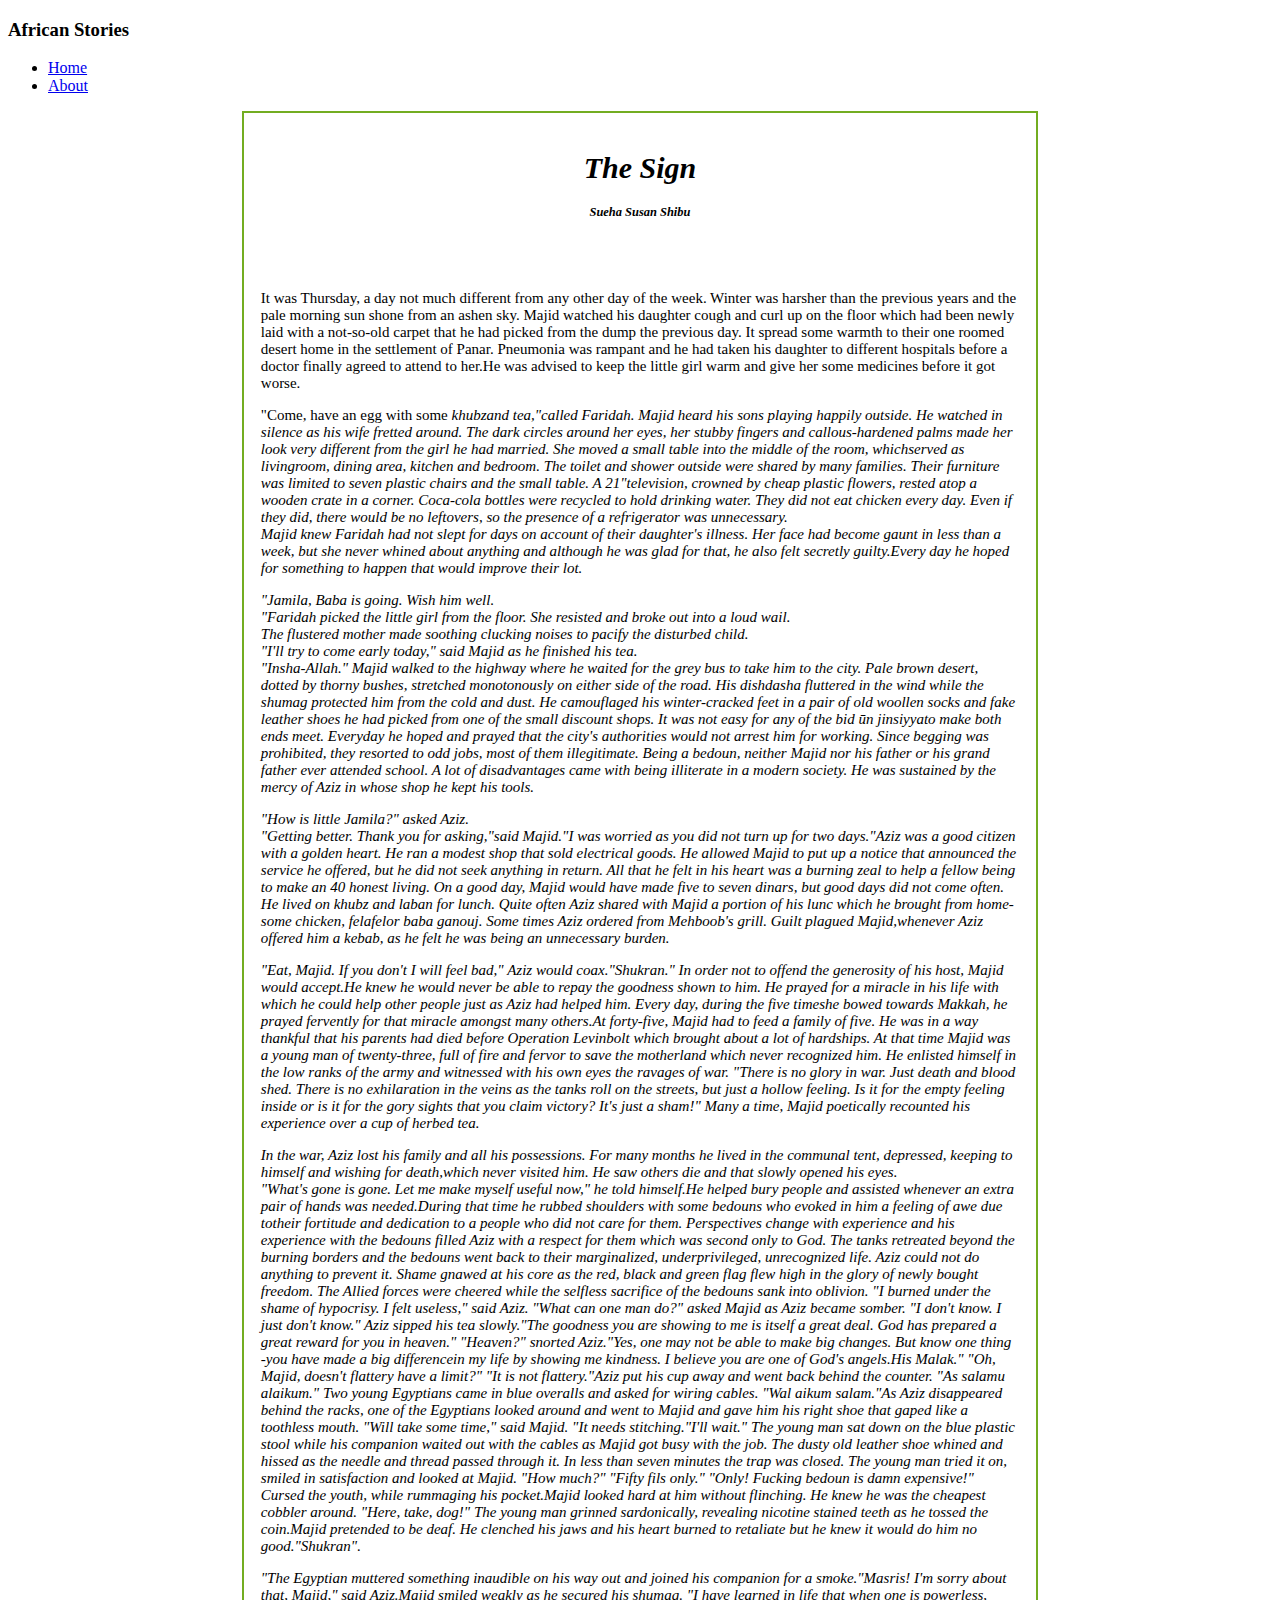
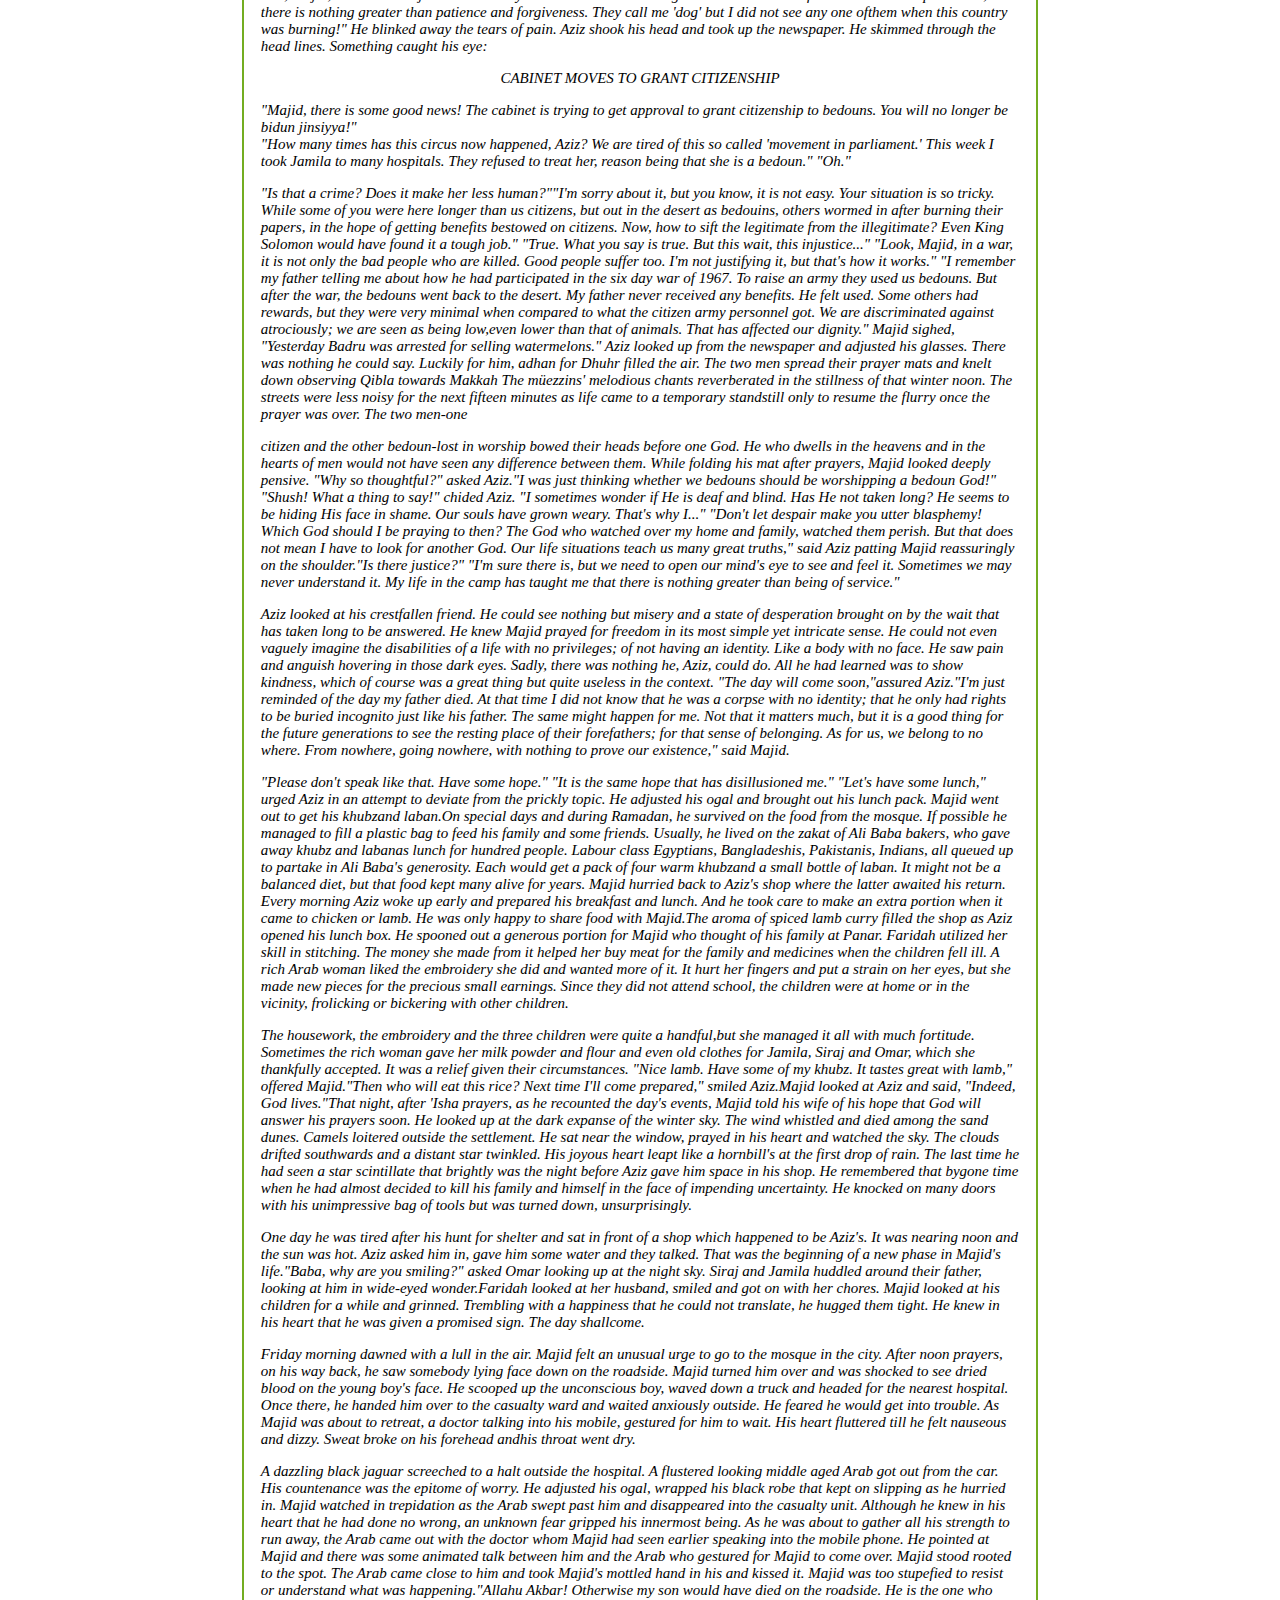
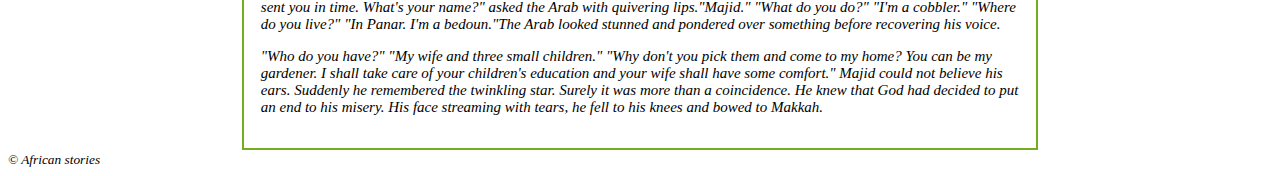
<file: Templates/story9.html>
<!DOCTYPE HTML>
<html lang=en>

<head>
    <title>The Sign</title>
    <style>
        #sameNight {
            font-size: 15px;
            margin: auto;
            width: 60%;
            border: 2px solid #73AD21;
            padding: 17px;
            font-style: italic;
        }

        #sameNight p {
            font-style: normal;
        }

    </style>
</head>
<header>
    <h3>African Stories</h3></header>

<body>
    <ul class="menu">
        <li><a href="index.html">Home</a></li>
        <li><a href="about.html">About</a></li>

    </ul>
    <article id="sameNight">
        <header>
            <h1 align="center">The Sign</h1>
            <h5 align="center"> Sueha Susan Shibu</h5>
        </header>

        <section>
            <br/>
            <br/>

            <p>It was Thursday, a day not much different from any other day of the week. Winter was harsher than the previous years and the pale morning sun shone from an ashen sky. Majid watched his daughter cough and curl up on the floor which had been newly laid with a not-so-old carpet that he had picked from the dump the previous day. It spread some warmth to their one roomed desert home in the settlement of Panar. Pneumonia was rampant and he had taken his daughter to different hospitals before a doctor finally agreed to attend to her.He was advised to keep the little girl warm and give her some medicines before it got worse.</p>
            <p>"Come, have an egg with some <i>khubz<i/>and tea,"called Faridah. Majid heard his sons playing happily outside. He watched in silence as his wife fretted around. The dark  circles  around  her eyes, her stubby  fingers  and  callous-hardened  palms  made  her  look  very different from the girl he had married. She moved a small table into the middle of the room, whichserved  as  livingroom, dining area, kitchen and bedroom. The toilet and shower outside were shared by many families. Their furniture was limited to seven plastic chairs and the small table. A 21"television, crowned by cheap plastic flowers, rested atop a wooden crate in a corner. Coca-cola bottles were recycled to hold drinking water. They did not eat chicken every day. Even if they did, there would be no leftovers, so the presence of a refrigerator was unnecessary.<br/>Majid knew Faridah had not slept for days on account of their daughter's illness. Her face had
become gaunt in less than a week, but she never whined about anything and although he was glad for  that, he also felt secretly guilty.Every
day he hoped for something to happen that would improve their lot.<p/><p>"Jamila, Baba is going. Wish him well.<br/>"Faridah picked the little girl  from  the floor. She resisted and broke out into a loud wail.<br/>The flustered mother made soothing clucking noises to pacify the disturbed child.<br/>"I'll try to come early today," said Majid as he finished his tea.<br/>"Insha-Allah."
Majid walked to the highway where he waited for the grey bus to take him to the city. Pale brown desert, dotted by thorny bushes, stretched monotonously on either side of the road. His dishdasha fluttered in the wind while the shumag protected him from the cold and dust. He camouflaged his winter-cracked feet in a pair of old woollen socks and fake leather shoes he had picked from one of the small discount shops. It was not easy for any of the bid <i>ūn jinsiyya</i>to make both ends meet. Everyday he hoped and prayed that the city's authorities would not arrest him for working. Since begging was prohibited, they resorted to odd jobs, most of them illegitimate. Being a bedoun, neither Majid nor his father or his grand father ever attended school. A lot of disadvantages came with being illiterate in a modern society. He was sustained by the mercy of <i>Aziz<i/> in whose shop he kept his tools.<p/>
"How is little Jamila?" asked Aziz.<br/>
"Getting better. Thank you for asking,"said Majid."I was worried as you did not turn up for two days."Aziz was a good citizen with a golden heart. He ran a modest shop that sold electrical goods. He allowed Majid to put up a notice that announced the service he offered, but he did not seek anything in return. All that he felt in his heart was a burning zeal to help a fellow being to make an 40 honest living. On a good day, Majid would have made five to seven dinars, but good days did not come often. He lived on <i>khubz<i/> and laban for lunch. Quite often Aziz shared with Majid a portion of his lunc which he brought from home-some chicken, <i>felafelor baba ganouj.<i/> Some times  Aziz ordered from Mehboob's grill. Guilt plagued Majid,whenever Aziz offered him a kebab, as he felt he was being an unnecessary burden.<p/><p>"Eat, Majid. If you don't I will feel bad," Aziz would coax."Shukran." In order not to offend the generosity of his host, Majid would accept.He knew he would never be able to repay the goodness shown to him. He prayed for a miracle in his life with which he could help other people just as Aziz had helped him. Every day, during the five timeshe bowed towards <i>Makkah<i/>, he prayed fervently for that miracle amongst many others.At forty-five, Majid had to feed a family of five. He was in a way thankful that his parents had died before Operation Levinbolt which brought about a lot of hardships. At that time Majid was a young man of twenty-three, full of fire and fervor to save the motherland which never recognized him. He enlisted himself in the low ranks of the army and witnessed with his own eyes the ravages of war. 
"There is no glory  in  war.  Just  death  and  blood shed. There is no exhilaration in the veins as the tanks roll on the streets, but just a hollow feeling. Is it for the empty feeling inside or is it for the gory sights that you claim victory?  It's just a sham!" Many a time, Majid poetically recounted his experience over a cup of herbed tea.<p/><p> In the war, Aziz lost his family and all his possessions. For many months he lived in the communal tent, depressed, keeping to himself and wishing for death,which never visited him. He saw others die and that slowly opened his eyes.<br/>"What's gone is gone. Let me make myself useful now," he told himself.He helped bury people and assisted whenever an extra pair of hands was needed.During that time he rubbed shoulders with some bedouns who evoked in him a feeling of awe due totheir fortitude and dedication to a people who did not care for them. Perspectives change with experience and his 
experience with the bedouns filled Aziz with a respect for them which was second only to God. The tanks retreated beyond the burning borders and the bedouns went back to their marginalized, underprivileged, unrecognized life. Aziz could not do anything to prevent it. Shame gnawed at his core  as  the  red,  black  and  green  flag  flew  high  in  the  glory  of  newly  bought  freedom.  The  Allied forces were cheered while the selfless sacrifice of the bedouns sank into oblivion.
    "I burned under the shame of hypocrisy. I felt useless," said Aziz. "What can <i>one</i> man do?" asked Majid as Aziz became somber. "I don't know. I just don't know." Aziz sipped his tea slowly."The goodness you are showing to me is itself a great deal. God has prepared a great reward for you in heaven." "Heaven?" snorted Aziz."Yes, one may not be able to make big changes. But know one thing -you have made a big differencein my life by showing me kindness. I believe you are one of God's angels.His Malak." "Oh, Majid, doesn't flattery have a limit?" "It is not flattery."Aziz put his cup away and went back behind the counter. "As salamu alaikum." Two young Egyptians came in blue overalls and asked for wiring cables. "Wal aikum salam."As Aziz disappeared behind the racks, one of the Egyptians looked around and went to Majid and gave him his right shoe that gaped like a toothless mouth. "Will take some time," said Majid. "It needs stitching."I'll wait." The young man sat down on the blue plastic stool while his companion waited out with the cables as Majid got busy with the job. The dusty old leather shoe whined and hissed as the needle and thread passed through it. In less than seven minutes the trap was closed. The young man tried it on, smiled in satisfaction and looked at Majid. "How much?" "Fifty fils only." "Only! Fucking bedoun is damn expensive!" Cursed the youth, while rummaging his pocket.Majid looked hard at him without flinching. He knew he was the cheapest cobbler around. "Here, take, dog!" The young man grinned sardonically, revealing nicotine stained teeth as he tossed the coin.Majid pretended to be deaf. He clenched his jaws and his heart burned to retaliate but he knew it would do him no good."Shukran".
                <p/>
                <p>"The Egyptian muttered something inaudible on his way out and joined his companion for a smoke."Masris! I'm sorry about that, Majid," said Aziz.Majid smiled weakly as he secured his shumag. "I have learned in life that when one is powerless, there is nothing greater than patience and forgiveness. They call me 'dog' but I did not see any one ofthem when this country was burning!" He blinked away the tears of pain. Aziz shook his head and took up the newspaper. He skimmed through the head lines. Something caught his eye:
                    <p/>
                    <p align="center">CABINET MOVES TO GRANT CITIZENSHIP
                        <p/> "Majid, there is some good news! The cabinet is trying to get approval to grant citizenship to bedouns. You will no longer be <i>bidun jinsiyya<i/>!"<br/> "How many times has this circus now happened, Aziz? We are tired of this so called 'movement in parliament.' This week I took Jamila to many hospitals. They refused to treat her, reason being that she is a bedoun." "Oh."<p/> <p>"Is that a crime? Does it make her less human?"<bt/>"I'm sorry about it, but you know, it is not easy. Your situation is so tricky. While some of you were here longer than us citizens, but out in the desert as bedouins, others wormed in after burning their papers, in the hope of getting benefits bestowed on citizens. Now, how to sift the legitimate from the illegitimate? Even King Solomon would have found it a tough job." "True. What you say is true. But this wait, this injustice..." "Look, Majid, in a war, it is not only the bad people who are killed. Good people suffer too. I'm
not justifying it, but that's how it works." "I remember my father telling me about how he had participated in the six day war of 1967. To 
raise an army they used us bedouns. But after the war, the bedouns went back to the desert. My father never received any benefits. He felt used. Some others had rewards, but they were very minimal when compared to what the citizen army personnel got. We are discriminated 
against atrociously; we are seen as being low,even lower than that of animals. That has affected our dignity." Majid sighed,
"Yesterday Badru was arrested for selling watermelons." Aziz looked up from the newspaper and adjusted his glasses. There was nothing  he  could say. Luckily for him, adhan for Dhuhr filled the air. The two men spread their prayer mats and knelt down observing <i>Qibla<i/> towards <i>Makkah<i/> The müezzins' melodious chants reverberated in the stillness of that winter noon. The streets were less noisy for the next fifteen minutes as life came to a temporary standstill only to resume the flurry once the prayer was over. The two men-one<p/><p>citizen and the other bedoun-lost in worship bowed their heads before one God. He who dwells in the heavens and in the hearts of men would not have seen any difference between them. While folding his mat after prayers, Majid looked deeply pensive. 
"Why so thoughtful?" asked Aziz."I was just thinking whether we bedouns should be worshipping a bedoun God!"
"Shush! What a thing to say!" chided Aziz. "I sometimes wonder if He is deaf and blind. Has He not taken long? He seems to be hiding His 
face in shame. Our souls have grown weary. That's why I..." "Don't let despair make you utter blasphemy! Which God should I be praying to then? The God who watched over my home and family, watched them perish. But that does not mean I have to look for another God. Our life situations teach us many great truths," said Aziz patting Majid reassuringly on the shoulder."Is there justice?" "I'm sure there is, but we need to open our mind's eye to see and feel it. Sometimes we may never understand it. My life in the camp has taught me that there is nothing greater than being of service." <p/><p>Aziz looked at his crestfallen friend. He could see nothing but misery and a state of desperation brought on by the wait that has taken long to be answered. He knew Majid prayed for freedom in its most simple yet intricate sense. He could not even vaguely imagine the disabilities of a life with no privileges; of not having an identity. Like a body with no face. He saw pain and anguish hovering in those dark eyes. Sadly, there was nothing he, Aziz, could do. All he had learned was to show kindness, which of course was a great thing but quite useless in the context. "The day will come soon,"assured Aziz."I'm just reminded of the day my father died. At that time I did not know that he was a corpse with no identity; that he only had rights to be buried incognito just like his father. The same might happen for me. Not that it matters much, but it is a good thing for the future generations to see the resting  place  of their forefathers; for that sense of belonging. As for us, we belong to no where. From nowhere, going nowhere, with nothing to prove our existence," said Majid.<p/><p>"Please don't speak like that. Have some hope." "It is the same hope that has disillusioned me." "Let's have some lunch," urged Aziz in an attempt to deviate from the prickly topic. He adjusted his <i>ogal<i/> and brought out his lunch pack. Majid went out to get his <i>khubz<i/>and laban.On special days and during Ramadan, he  survived on the food from the mosque. If possible he managed to fill a plastic bag to feed his family and some friends. Usually, he lived on the zakat of Ali Baba bakers, who gave away 
<i>khubz and laban<i/>as lunch for hundred people. Labour class Egyptians, Bangladeshis, Pakistanis, Indians, all queued up to partake in 
Ali Baba's generosity. Each would get a pack of four warm <i>khubz<i/>and a small bottle of <i>laban<i/>. It might not be a balanced diet, but that food kept many alive for years. Majid hurried back to Aziz's shop where the latter awaited his return. Every morning Aziz woke up early and prepared his breakfast and lunch. And he took care to make an extra portion when it came to chicken or lamb. He was only happy to share food with Majid.The aroma of spiced lamb curry filled the shop as Aziz opened his lunch box. He spooned out a generous portion for Majid who thought of his family at Panar. Faridah utilized  her  skill in stitching. The money she made from it helped her buy meat for the 
family  and  medicines  when  the  children fell ill. A rich  Arab  woman  liked  the  embroidery  she  did and wanted more of it. It hurt her fingers and put a strain on her eyes, but she made new pieces for the precious small earnings. Since they did not attend school, the children were at home or in the vicinity, frolicking or bickering with other children.<p/>
    <p> The housework, the embroidery and the three children  were  quite  a  handful,but she managed it all with much fortitude. Sometimes the rich woman gave her milk powder and flour and even old clothes for Jamila, Siraj and Omar, which she thankfully accepted. It was a relief given their circumstances. "Nice lamb. Have some of my <i>khubz<i/>. It tastes great with lamb," offered Majid."Then who will eat this rice? Next time I'll come prepared," smiled Aziz.Majid looked at Aziz and said, "Indeed, God lives."That night, after <i>'Isha<i/> prayers, as he recounted the day's events, Majid told his wife of his hope that God will answer his prayers soon.  He looked up at the  dark expanse of the winter sky. The wind whistled and died among the sand dunes. Camels loitered outside the settlement. He sat near 
the window, prayed in his heart and watched the sky. The clouds drifted southwards and a distant star twinkled. His joyous heart leapt 
like a hornbill's at the first drop of rain. The last time he had seen a star scintillate that brightly was the night before Aziz gave him  space in his shop. He remembered that bygone time when he had almost decided to kill his family and himself in the face of impending  uncertainty. He knocked on many doors with his unimpressive bag of tools but was turned down, unsurprisingly.<p/>  <p>One day he was tired after his hunt for shelter and sat in front of a shop which happened to be Aziz's. It was nearing noon and the sun was hot. Aziz asked him in, gave him some water and they talked. That was the beginning of a new phase in Majid's life."Baba, why are you smiling?" asked Omar looking up at the night sky. Siraj  and  Jamila  huddled around their father, looking at him in wide-eyed wonder.Faridah looked at her husband, smiled and got on with her chores. Majid looked at his children for a while and grinned. Trembling with a happiness that he could not translate, he hugged them tight. He knew in his heart that he was given a promised sign. The day <i>shall<i/>come.<p/><p>Friday morning dawned with a lull in the air. Majid felt an unusual urge to go to the mosque in the city. After noon prayers, on his way back, he saw somebody lying face down on the roadside. Majid turned him over and was shocked to see dried blood on the young boy's face. He scooped up the unconscious boy, waved down a truck and headed for the nearest hospital. Once there, he handed him over to the casualty ward and waited anxiously outside. He feared he would get into trouble. As Majid was about to retreat, a doctor talking into his mobile, gestured for him to wait. His heart fluttered till he felt nauseous and dizzy. Sweat broke on his forehead andhis throat went dry.<p/><p>
A dazzling black jaguar screeched to a halt outside the hospital. A flustered looking middle aged Arab got out from the car. His countenance was the epitome of worry. He adjusted his ogal, wrapped his black robe that kept on slipping as he hurried in. Majid watched in trepidation as the Arab swept past him and disappeared into the casualty unit. Although he knew in his heart that he had done no wrong, an unknown fear gripped his innermost being. As he was about to gather all his strength to run away, the Arab came out with the doctor whom Majid had seen earlier speaking into the mobile phone. He pointed at Majid and there was some animated talk between him and the Arab who gestured for Majid to come over. Majid stood rooted to the spot. The Arab came close to him and took Majid's mottled hand in his and kissed it. Majid was too stupefied to resist or understand what was happening."Allahu Akbar! Otherwise my son would have died on the roadside. He is the one who sent you in time. What's your name?" asked the Arab with quivering lips."Majid." "What do you do?" "I'm a cobbler." "Where do you live?" "In Panar. I'm a bedoun."The Arab looked stunned and pondered over something before recovering his voice.<p/>
        <p style="font-style:italic" >
"Who do you have?"
"My wife and three small children." "Why don't you pick them and come to my home? You can be my gardener. I shall take care of your children's education and your wife shall have some comfort." Majid could not believe his ears. Suddenly he remembered the twinkling star. Surely it was more than a coincidence. He knew that God had decided to put an end to his misery. His face streaming with tears, he fell to
his knees and bowed to Makkah.<p/>
            </section>
        </article>
    </body>
    <footer><small>&copy; African stories</small>
    </footer>
</html>
</file>
<file: Templates/css/app.css>
/******************************************
GENERAL
*******************************************/

.wrap {
    width: 90%;
    margin: 0 auto;
    max-width: 1100px;
}

/*******************************************
NAV
********************************************/


/*******************************************
HERO
********************************************/

.hero {
    background-color: #999;
    padding: 80px 0px;
    height: 400px;
}
.button.success {
    background-color: orange;
}

/*******************************************
MAIN CONTENT
********************************************/

.main {
    padding: 80px 0px;
}

/*******************************************
FOTTER
********************************************/

footer {
    height: 20px;
    background-color: #222;
    padding: 56px 0px;
    color: #FFF;
    font-size: 1.2em;
}
footer a {
    display: block;
}
.vertical li a {
    font-size: 1.5em;
}
.vertical a:hover {
    color: #FFF;
    background-color: #F07746;
}
.vertical {
    list-style: none;
    font-size: .8em;
}
</file>
